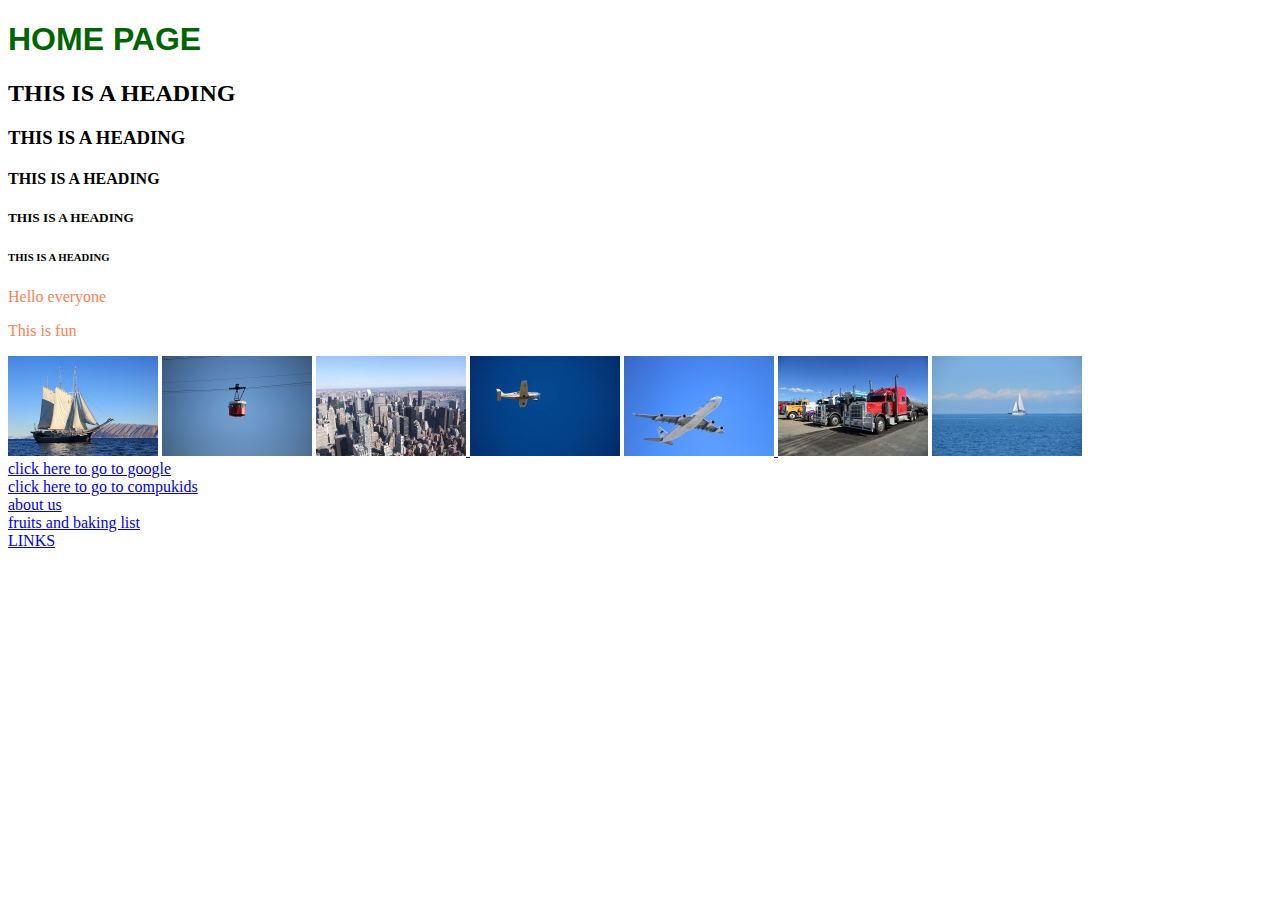
<file: compukids/index.html>
<!DOCTYPE html>
<html>
    <head>
<link rel="stylesheet" href="style.css">
    </head>
    <body>
        <h1>HOME PAGE</h1>
        <h2>THIS IS A HEADING</h2>
        <h3>THIS IS A HEADING</h3>
        <h4>THIS IS A HEADING</h4>
        <h5>THIS IS A HEADING</h5>
        <h6>THIS IS A HEADING</h6>
        <p>Hello everyone</p>
        <p>This is fun</p>
        <a href="boat.html"><img src="images/boat.jpg" width="150" height="100"></a>
        <a href="cablecar.html"><img src="images/cablecar.jpg" width="150" height="100"></a>
       <a href="city.html"><img src="images/city.jpg" width="150" height="100"> </a>
       <a href="plane.html"><img src="images/plane.jpg" width="150" height="100"></a>
        <a href="plane2.html"><img src="images/plane2.jpg" width="150" height="100"> </a>
        <a href="truck.html"><img src="images/truck.jpg" width="150" height="100"></a>
        <a href="yacht.html"><img src="images/yacht.jpg" width="150" height="100"></a>
        <br/>
        <a href="https://www.google.com">click here to go to google</a>
        <br/>
        <a href="https://compukids.org">click here to go to compukids</a>
        <br/>
        <a href="about us.html">about us</a>
        <br/>
        <a href="list.html">fruits and baking list</a>
        <br/>
  <a href="links.html">LINKS </a>
    </body>
</html>
</file>
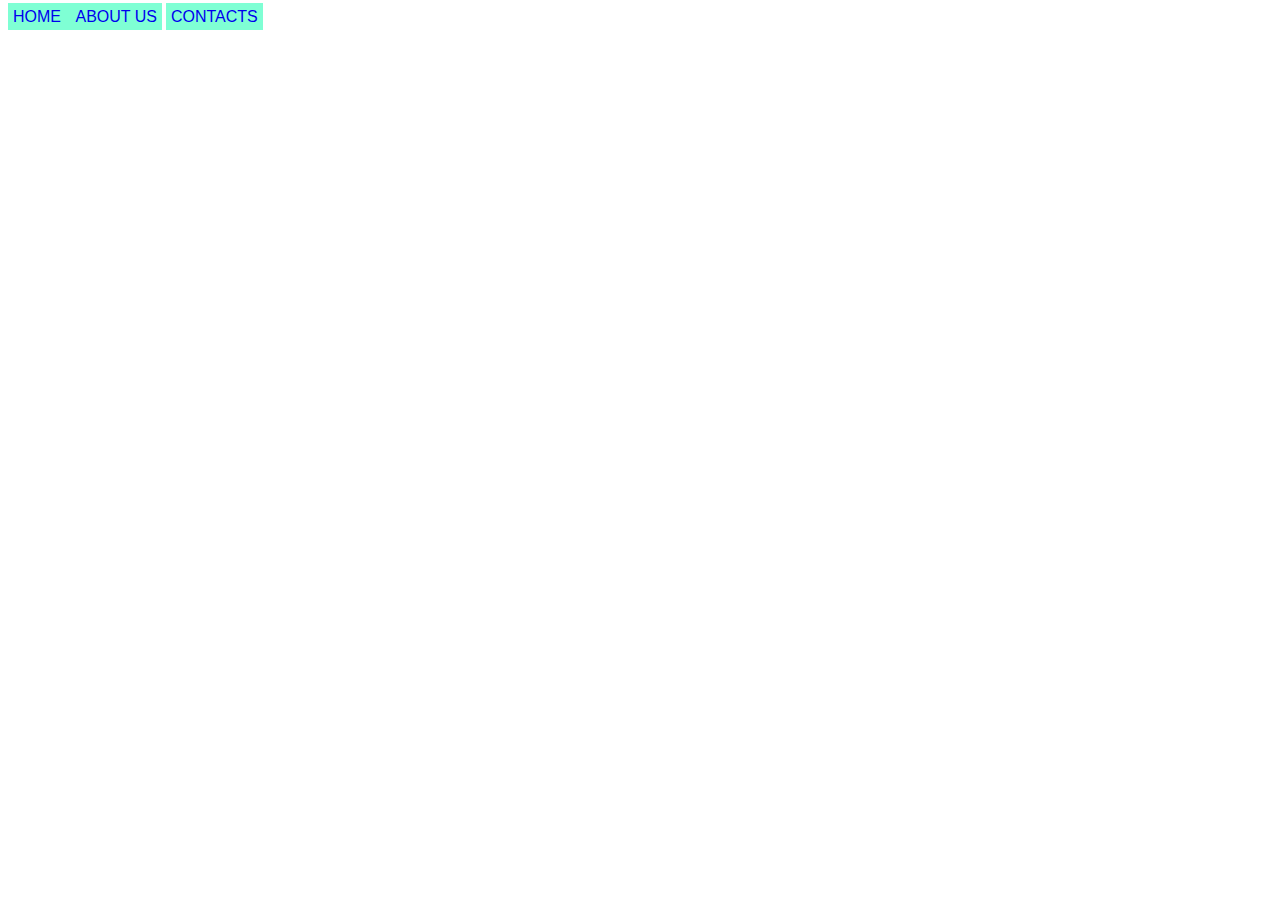
<file: compukids/links.html>
<!DOCTYPE html>
<html>
    <head>
<link rel="stylesheet" href="style.css">
    </head>
    <body>
<div id="menu-bar">
  <a href="index.html">HOME </a>
  <a href="about us.html">ABOUT US</a>
  <a href="#">CONTACTS</a>
</div>

    </body>
</html>
</file>
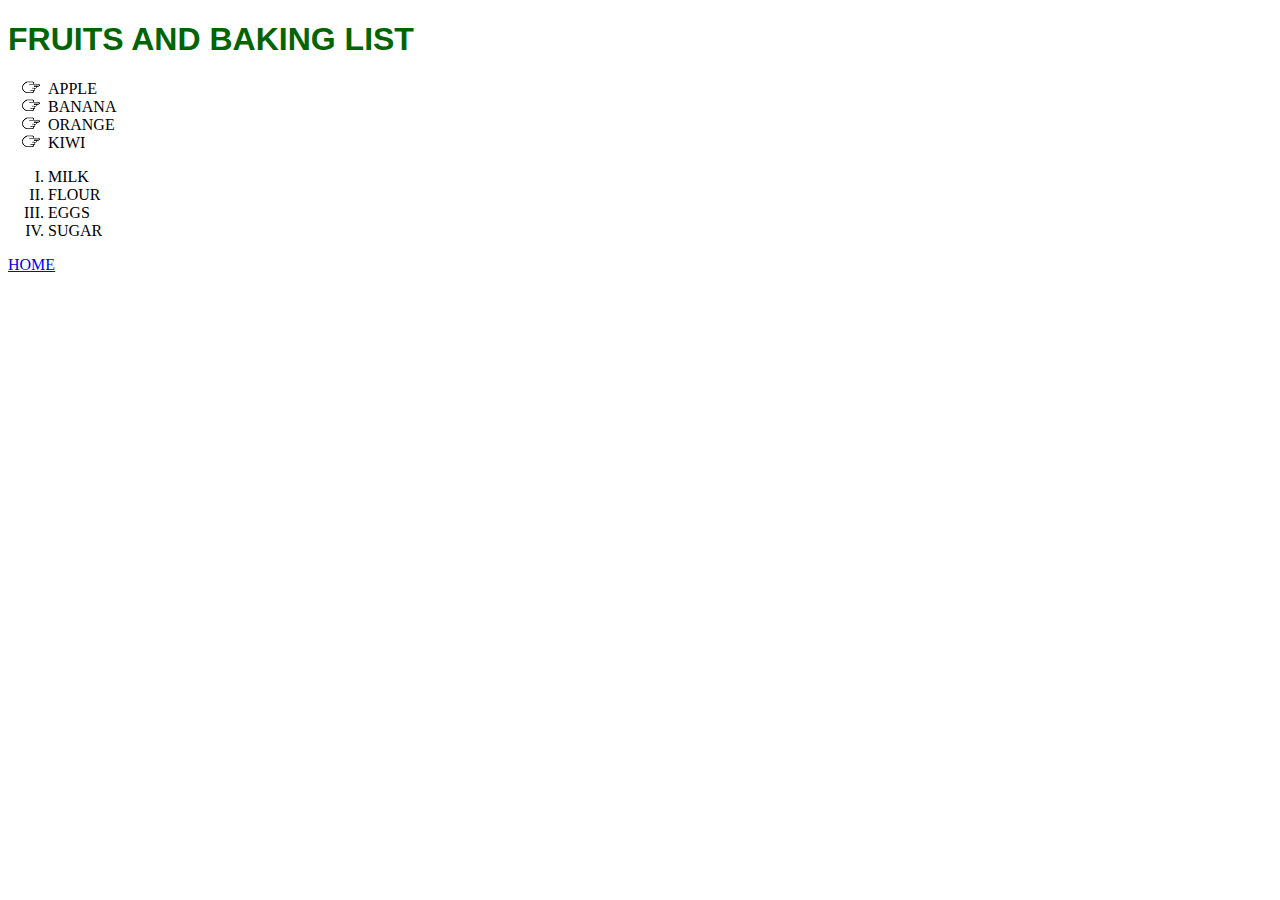
<file: compukids/list.html>
<!DOCTYPE html>
<html>
    <head>
<link rel="stylesheet" href="style.css">
    </head>
    <body>
        <h1>FRUITS AND BAKING LIST</h1>
      <ul>
        <li>APPLE</li>
        <li>BANANA</li>
        <li>ORANGE</li>
        <li>KIWI</li>
      </ul>

      <ol>
        <li>MILK</li>
        <li>FLOUR</li>
        <li>EGGS</li>
        <li>SUGAR</li>
      </ol> 

    <a href="index.html">HOME </a>
    </body>
</html>
</file>
<file: compukids/style.css>
h1{
    color: darkgreen;
    font-family: sans-serif;
}
p{
    color: coral;
    font-family: fantasy;
}
ul{
    list-style-image: url('images/pointer-icon.png');
}
ol{
    list-style: upper-roman;
}
#menu-bar a{
    font-family: Helvetica, sans-serif;
    text-decoration: none;
    background-color: aquamarine;
    padding: 5px;
}
#menu-bar a:hover{
    background-color: black;
    color: white;

}
</file>
